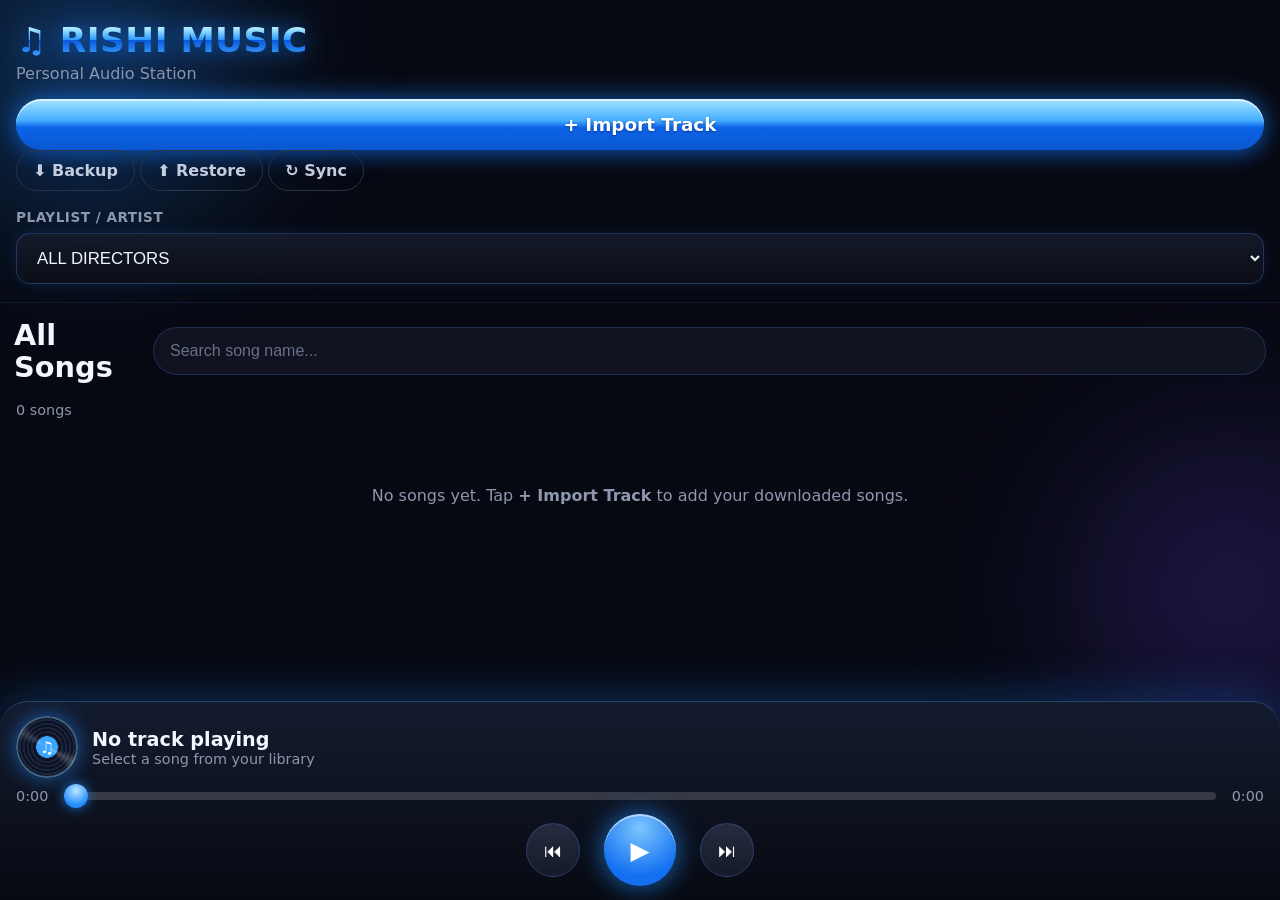
<file: index.html>
<!DOCTYPE html>
<html lang="en">
<head>
  <meta charset="UTF-8">
  <meta name="viewport" content="width=device-width, initial-scale=1, viewport-fit=cover">
  <meta name="theme-color" content="#070912">
  <meta name="mobile-web-app-capable" content="yes">
  <meta name="apple-mobile-web-app-capable" content="yes">
  <meta name="apple-mobile-web-app-status-bar-style" content="black-translucent">
  <title>Rishi Music</title>
  <link rel="manifest" href="manifest.json">
  <link rel="icon" href="icons/icon-192.png">
  <link rel="apple-touch-icon" href="icons/icon-192.png">
  <link rel="stylesheet" href="style.css">
</head>
<body class="is-idle is-paused">

  <header class="top">
    <h1 class="logo">&#9835; RISHI MUSIC</h1>
    <p class="tagline">Personal Audio Station</p>
    <button id="importBtn" class="btn-import">+ Import Track</button>

    <div class="backup-row">
      <button id="backupBtn" class="btn-ghost">&#11015; Backup</button>
      <button id="restoreBtn" class="btn-ghost">&#11014; Restore</button>
      <button id="syncBtn" class="btn-ghost">&#8635; Sync</button>
      <input id="restoreInput" type="file" hidden>
    </div>

    <label class="field-label" for="directorSelect">Playlist / Artist</label>
    <div class="select-wrap">
      <select id="directorSelect">
        <option value="__all">ALL DIRECTORS</option>
      </select>
    </div>
  </header>

  <main>
    <div class="list-head">
      <h2 id="listTitle">All Songs</h2>
      <input id="searchInput" type="search" placeholder="Search song name..." autocomplete="off">
    </div>

    <div class="list-actions">
      <button id="playAllBtn" class="btn-shuffle">&#128256; Shuffle play</button>
      <button id="resetBtn" class="btn-ghost" hidden>&#8634; Reset today</button>
    </div>
    <p id="countLabel" class="count"></p>

    <ul id="songList" class="song-list"></ul>
    <p id="emptyMsg" class="empty" hidden>No songs yet. Tap <b>+ Import Track</b> to add your downloaded songs.</p>
  </main>

  <!-- Player -->
  <footer class="player">
    <div class="now">
      <div class="disc"><span>&#9835;</span></div>
      <div class="now-text">
        <div id="nowTitle" class="now-title">No track playing</div>
        <div id="nowSub" class="now-sub">Select a song from your library</div>
      </div>
    </div>
    <div class="seek-row">
      <span id="curTime">0:00</span>
      <input id="seek" type="range" min="0" max="100" value="0" step="0.1">
      <span id="durTime">0:00</span>
    </div>
    <div class="controls">
      <button id="prevBtn" class="ctl small" aria-label="Previous">&#9198;&#xFE0E;</button>
      <button id="playBtn" class="ctl big" aria-label="Play or pause">&#9654;</button>
      <button id="nextBtn" class="ctl small" aria-label="Next random song">&#9197;&#xFE0E;</button>
    </div>
  </footer>

  <!-- Import dialog -->
  <div id="importModal" class="modal" hidden>
    <div class="modal-card">
      <h3>Import tracks</h3>
      <label for="importDirector">Music director (optional)</label>
      <input id="importDirector" list="directorList" placeholder="e.g. Anirudh, A. R. Rahman" autocomplete="off">
      <datalist id="directorList"></datalist>
      <p class="hint">This director is applied to every song you pick now. You can change it later with Edit.</p>
      <input id="fileInput" type="file" accept="audio/*,.mp3,.m4a,.aac,.wav,.ogg,.flac,.opus" multiple hidden>
      <p id="importStatus" class="status" hidden></p>
      <div class="modal-actions">
        <button id="importCancel" class="btn-ghost">Cancel</button>
        <button id="importChoose" class="btn-primary">Choose songs</button>
      </div>
    </div>
  </div>

  <!-- Edit dialog -->
  <div id="editModal" class="modal" hidden>
    <div class="modal-card">
      <h3>Edit song</h3>
      <label for="editTitle">Song name</label>
      <input id="editTitle" autocomplete="off">
      <label for="editDirector">Music director</label>
      <input id="editDirector" list="directorList" autocomplete="off">
      <div class="modal-actions">
        <button id="editCancel" class="btn-ghost">Cancel</button>
        <button id="editSave" class="btn-primary">Save changes</button>
      </div>
    </div>
  </div>

  <div id="toast" class="toast" hidden></div>

  <script src="app.js"></script>
</body>
</html>
</file>
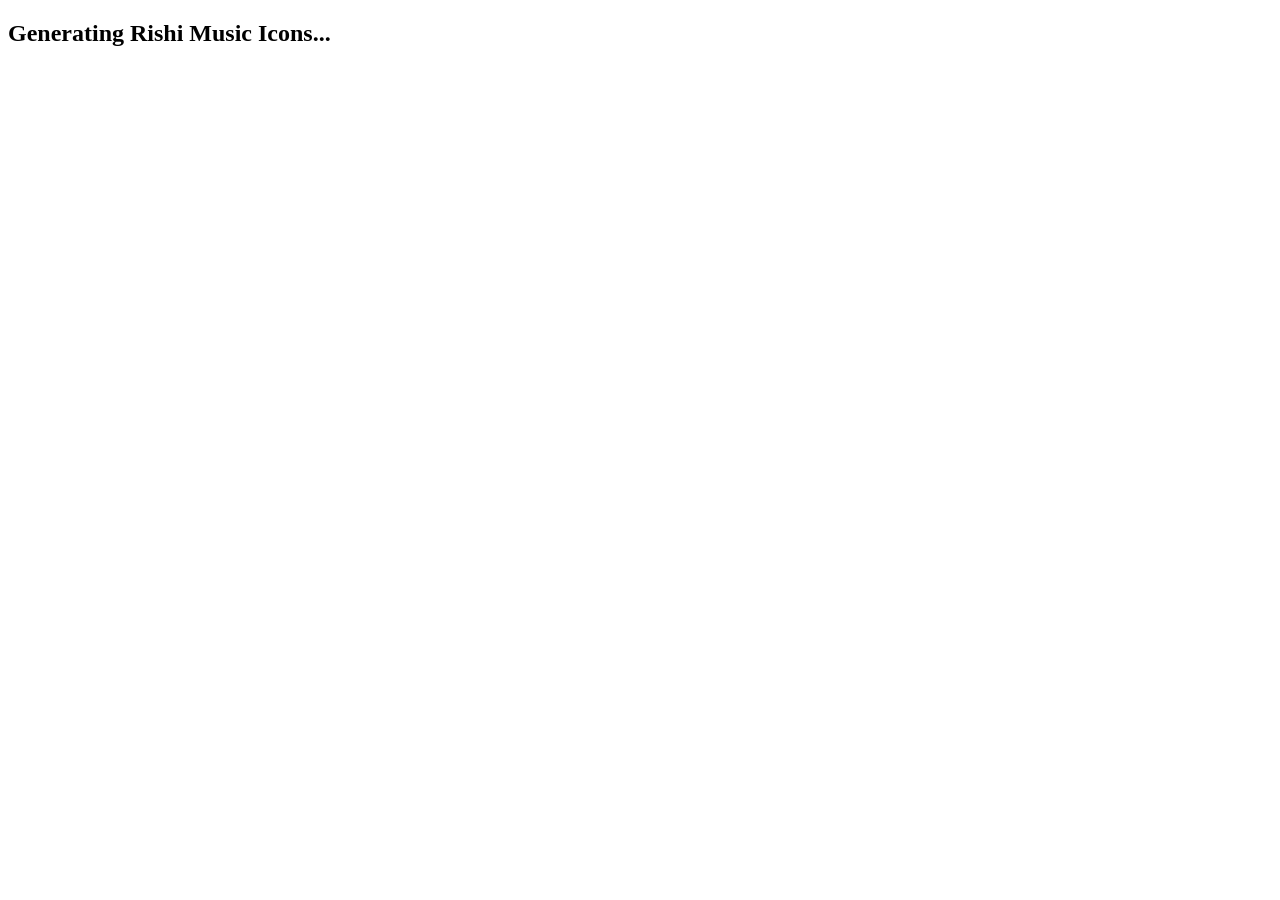
<file: make-icons.html>
<!DOCTYPE html>
<html>
<body>
  <h2>Generating Rishi Music Icons...</h2>
  <script>
    function generateIcon(size, filename) {
      const canvas = document.createElement('canvas');
      canvas.width = size;
      canvas.height = size;
      const ctx = canvas.getContext('2d');

      // Dark blue background gradient
      const bg = ctx.createLinearGradient(0, 0, size, size);
      bg.addColorStop(0, '#0c0f14');
      bg.addColorStop(1, '#001a33');
      ctx.fillStyle = bg;
      ctx.fillRect(0, 0, size, size);

      // Outer cyan glow ring
      ctx.beginPath();
      ctx.arc(size / 2, size / 2, size * 0.38, 0, Math.PI * 2);
      ctx.lineWidth = size * 0.04;
      ctx.strokeStyle = '#00d2ff';
      ctx.shadowColor = '#0088ff';
      ctx.shadowBlur = size * 0.08;
      ctx.stroke();

      // Music note symbol (♫)
      ctx.shadowBlur = size * 0.05;
      ctx.fillStyle = '#ffffff';
      ctx.font = `bold ${Math.floor(size * 0.35)}px sans-serif`;
      ctx.textAlign = 'center';
      ctx.textBaseline = 'middle';
      ctx.fillText('♫', size / 2, size / 2);

      // Trigger automatic PNG download
      const a = document.createElement('a');
      a.download = filename;
      a.href = canvas.toDataURL('image/png');
      a.click();
    }

    // Auto-generate both required sizes
    window.onload = () => {
      generateIcon(192, 'icon-192.png');
      setTimeout(() => generateIcon(512, 'icon-512.png'), 500);
    };
  </script>
</body>
</html>
</file>
<file: style.css>
:root {
  --bg: #070912;
  --text: #f2f6ff;
  --muted: #8d97ad;
  --blue-1: #7fd6ff;
  --blue-2: #1f8bff;
  --blue-3: #0a5ae0;
  --ok: #3ddc97;
  --player-h: 216px;
}

* { box-sizing: border-box; -webkit-tap-highlight-color: transparent; }

html {
  background: var(--bg);
  color: var(--text);
  font-family: "Inter", "Segoe UI", system-ui, -apple-system, Roboto, sans-serif;
}
body { margin: 0; min-height: 100vh; padding-top: env(safe-area-inset-top, 0px); }

/* soft blue glow behind everything */
body::before, body::after {
  content: "";
  position: fixed;
  z-index: -1;
  pointer-events: none;
  border-radius: 50%;
  filter: blur(70px);
}
body::before {
  width: 420px; height: 420px; top: -140px; left: -120px;
  background: radial-gradient(circle, rgba(31, 139, 255, 0.45), transparent 70%);
}
body::after {
  width: 460px; height: 460px; bottom: 80px; right: -180px;
  background: radial-gradient(circle, rgba(110, 70, 255, 0.28), transparent 70%);
  animation: drift 22s ease-in-out infinite alternate;
}
@keyframes drift { to { transform: translate(-60px, -120px); } }

button { font: inherit; color: inherit; cursor: pointer; border: 0; }

/* ---------- Header ---------- */
.top { padding: 20px 16px 18px; border-bottom: 1px solid rgba(80, 140, 255, 0.12); }

.logo {
  margin: 0;
  font-size: 2.15rem;
  font-weight: 900;
  letter-spacing: 0.5px;
  background: linear-gradient(180deg, #ffffff 0%, #9ee3ff 24%, #2a96ff 50%, #0a5ae0 51%, #46b0ff 100%);
  -webkit-background-clip: text;
  background-clip: text;
  -webkit-text-fill-color: transparent;
  color: transparent;
  filter: drop-shadow(0 0 12px rgba(31, 139, 255, 0.7)) drop-shadow(0 2px 0 rgba(0, 30, 90, 0.5));
}

.tagline { margin: 4px 0 16px; color: var(--muted); font-size: 1rem; }

.btn-import {
  width: 100%;
  padding: 15px;
  border-radius: 999px;
  font-size: 1.15rem;
  font-weight: 800;
  color: #fff;
  background: linear-gradient(180deg, #a6e5ff 0%, #45adff 42%, #0c63e8 56%, #0b57d0 100%);
  box-shadow: 0 0 26px rgba(31, 139, 255, 0.6), 0 6px 18px rgba(0, 40, 120, 0.5), inset 0 2px 0 rgba(255, 255, 255, 0.6);
  text-shadow: 0 1px 2px rgba(0, 40, 120, 0.7);
}
.btn-import:active { transform: scale(0.985); }

.field-label {
  display: block;
  margin: 18px 0 8px;
  color: var(--muted);
  font-size: 0.85rem;
  font-weight: 600;
  letter-spacing: 0.5px;
  text-transform: uppercase;
}

.select-wrap select {
  width: 100%;
  padding: 14px 16px;
  border-radius: 14px;
  border: 1px solid rgba(80, 140, 255, 0.28);
  background: linear-gradient(180deg, rgba(22, 28, 44, 0.9), rgba(12, 15, 24, 0.9));
  color: var(--text);
  font-size: 1.05rem;
  text-transform: uppercase;
  box-shadow: 0 0 14px rgba(31, 139, 255, 0.12);
}

/* ---------- List ---------- */
main { padding: 16px 14px calc(var(--player-h) + 24px + env(safe-area-inset-bottom, 0px)); }

.list-head { display: flex; align-items: center; gap: 14px; margin-bottom: 12px; }
.list-head h2 {
  margin: 0;
  font-size: 1.8rem;
  line-height: 1.12;
  font-weight: 800;
  max-width: 125px;
  overflow-wrap: anywhere;
}

#searchInput {
  flex: 1;
  min-width: 0;
  padding: 14px 16px;
  border-radius: 999px;
  border: 1px solid rgba(80, 140, 255, 0.22);
  background: rgba(18, 22, 34, 0.9);
  color: var(--text);
  font-size: 1rem;
}
#searchInput::placeholder { color: #667088; }
#searchInput:focus { outline: none; border-color: var(--blue-2); box-shadow: 0 0 14px rgba(31, 139, 255, 0.35); }

.list-actions { display: flex; align-items: center; justify-content: space-between; gap: 10px; margin: 4px 0 6px; }
.list-actions [hidden] { display: none; }
.count { margin: 0 2px 14px; color: var(--muted); font-size: 0.9rem; }

.btn-shuffle {
  padding: 11px 20px;
  border-radius: 999px;
  font-weight: 800;
  color: #bfe9ff;
  background: linear-gradient(180deg, rgba(60, 150, 255, 0.28), rgba(10, 90, 224, 0.2));
  border: 1px solid rgba(90, 170, 255, 0.5);
  box-shadow: 0 0 18px rgba(31, 139, 255, 0.35), inset 0 1px 0 rgba(255, 255, 255, 0.25);
}
.btn-shuffle:active { transform: scale(0.97); }

.btn-ghost {
  padding: 10px 16px;
  border-radius: 999px;
  background: transparent;
  border: 1px solid #2b3446;
  color: #c4cde0;
  font-weight: 600;
}

.song-list { list-style: none; margin: 0; padding: 0; display: flex; flex-direction: column; gap: 12px; }

.song {
  display: flex;
  align-items: center;
  gap: 9px;
  padding: 12px;
  border-radius: 22px;
  background: linear-gradient(180deg, rgba(26, 32, 50, 0.92), rgba(13, 16, 26, 0.92));
  border: 1px solid rgba(80, 140, 255, 0.14);
  box-shadow: inset 0 1px 0 rgba(255, 255, 255, 0.05), 0 6px 16px rgba(0, 0, 0, 0.35);
}
.song.playing {
  background: linear-gradient(180deg, rgba(24, 52, 96, 0.95), rgba(12, 22, 44, 0.95));
  border-color: rgba(80, 170, 255, 0.8);
  box-shadow: 0 0 22px rgba(31, 139, 255, 0.45), inset 0 1px 0 rgba(255, 255, 255, 0.12);
}

.art {
  flex: none;
  width: 44px;
  height: 44px;
  border-radius: 14px;
  display: grid;
  place-items: center;
  font-weight: 800;
  font-size: 1.15rem;
  color: #fff;
  text-shadow: 0 1px 2px rgba(0, 0, 0, 0.45);
  box-shadow: inset 0 2px 0 rgba(255, 255, 255, 0.35), 0 4px 10px rgba(0, 0, 0, 0.4);
}
.eq { display: none; align-items: flex-end; gap: 3px; height: 18px; }
.eq i {
  width: 4px; height: 100%;
  border-radius: 2px;
  background: #fff;
  transform-origin: bottom;
  animation: eq 0.9s ease-in-out infinite;
}
.eq i:nth-child(2) { animation-delay: -0.3s; }
.eq i:nth-child(3) { animation-delay: -0.6s; }
@keyframes eq { 0%, 100% { transform: scaleY(0.25); } 50% { transform: scaleY(1); } }
.song.playing .eq { display: flex; }
.song.playing .letter { display: none; }
body.is-paused .eq i { animation-play-state: paused; }

.meta { flex: 1; min-width: 0; cursor: pointer; }
.name {
  font-weight: 700;
  font-size: 1.08rem;
  white-space: nowrap;
  overflow: hidden;
  text-overflow: ellipsis;
}
.dir {
  margin-top: 2px;
  color: var(--muted);
  font-size: 0.85rem;
  text-transform: uppercase;
  white-space: nowrap;
  overflow: hidden;
  text-overflow: ellipsis;
}
.badge {
  display: inline-block;
  margin-top: 5px;
  padding: 2px 9px;
  border-radius: 999px;
  font-size: 0.72rem;
  font-weight: 700;
  color: var(--ok);
  background: rgba(61, 220, 151, 0.12);
  border: 1px solid rgba(61, 220, 151, 0.4);
}
.song.played .art, .song.played .name, .song.played .dir { opacity: 0.55; }

.pill-edit {
  flex: none;
  padding: 9px 11px;
  border-radius: 999px;
  font-size: 0.88rem;
  font-weight: 700;
  color: #8fd8ff;
  background: rgba(15, 53, 80, 0.9);
  border: 1px solid #1c6a96;
}

.round {
  flex: none;
  display: grid;
  place-items: center;
  border-radius: 50%;
  font-size: 1rem;
}
.round.del { width: 42px; height: 42px; background: #4a1418; border: 1px solid #8a2a31; }
.round.go {
  width: 46px; height: 46px;
  color: #fff;
  background: radial-gradient(circle at 50% 22%, #6cbcff, #1470f0 70%);
  box-shadow: 0 0 16px rgba(31, 139, 255, 0.65), inset 0 2px 0 rgba(255, 255, 255, 0.45);
}

.empty { text-align: center; color: var(--muted); padding: 36px 12px; line-height: 1.5; }

/* ---------- Player ---------- */
.player {
  position: fixed;
  left: 0; right: 0; bottom: 0;
  z-index: 10;
  padding: 14px 16px calc(14px + env(safe-area-inset-bottom, 0px));
  border-radius: 28px 28px 0 0;
  background: linear-gradient(180deg, rgba(20, 28, 48, 0.97), rgba(8, 10, 18, 0.98));
  border-top: 1px solid rgba(90, 170, 255, 0.35);
  box-shadow: 0 -10px 40px rgba(31, 139, 255, 0.22);
}

.now { display: flex; align-items: center; gap: 14px; margin-bottom: 10px; }
.now-text { min-width: 0; flex: 1; }
.now-title { font-size: 1.2rem; font-weight: 800; white-space: nowrap; overflow: hidden; text-overflow: ellipsis; }
.now-sub { color: var(--muted); font-size: 0.9rem; white-space: nowrap; overflow: hidden; text-overflow: ellipsis; }

.disc {
  position: relative;
  flex: none;
  width: 62px; height: 62px;
  border-radius: 50%;
  display: grid;
  place-items: center;
  background:
    radial-gradient(circle, #3aa6ff 0 24%, transparent 25%),
    repeating-radial-gradient(circle, #0d1220 0 2px, #1a2440 2px 4px);
  box-shadow: 0 0 20px rgba(31, 139, 255, 0.6), inset 0 0 0 2px rgba(127, 214, 255, 0.4);
  animation: spin 6s linear infinite;
}
.disc::after {
  content: "";
  position: absolute; inset: 0;
  border-radius: 50%;
  background: conic-gradient(from 30deg, transparent 0 20%, rgba(255, 255, 255, 0.2) 25%, transparent 30% 70%, rgba(255, 255, 255, 0.14) 75%, transparent 80%);
}
.disc span { position: relative; z-index: 1; font-size: 1rem; color: #fff; }
@keyframes spin { to { transform: rotate(360deg); } }
body.is-paused .disc, body.is-idle .disc { animation-play-state: paused; }

.seek-row { display: flex; align-items: center; gap: 10px; color: var(--muted); font-size: 0.9rem; }
.seek-row span { min-width: 36px; }
#durTime { text-align: right; }

input[type="range"] {
  -webkit-appearance: none; appearance: none;
  flex: 1; height: 8px;
  border-radius: 999px;
  background: linear-gradient(90deg, #7fd6ff 0%, #1f8bff var(--pct, 0%), rgba(255, 255, 255, 0.16) var(--pct, 0%));
  outline: none;
}
input[type="range"]::-webkit-slider-thumb {
  -webkit-appearance: none;
  width: 24px; height: 24px;
  border-radius: 50%;
  border: 0;
  background: radial-gradient(circle at 50% 28%, #bfe9ff, #1f8bff 70%);
  box-shadow: 0 0 12px rgba(31, 139, 255, 0.8);
}
input[type="range"]::-moz-range-thumb {
  width: 24px; height: 24px;
  border-radius: 50%; border: 0;
  background: #1f8bff;
}

.controls { display: flex; align-items: center; justify-content: center; gap: 24px; margin-top: 10px; }
.ctl { display: grid; place-items: center; border-radius: 50%; color: #fff; }
.ctl.small {
  width: 54px; height: 54px;
  font-size: 1.15rem;
  background: linear-gradient(180deg, #252c40, #151a28);
  border: 1px solid rgba(90, 140, 255, 0.25);
}
.ctl.big {
  width: 72px; height: 72px;
  font-size: 1.55rem;
  background: radial-gradient(circle at 50% 20%, #7cc6ff, #1470f0 70%);
  box-shadow: 0 0 26px rgba(31, 139, 255, 0.75), inset 0 2px 0 rgba(255, 255, 255, 0.5);
}
.ctl:active { transform: scale(0.94); }

/* ---------- Modals ---------- */
.modal {
  position: fixed; inset: 0; z-index: 50;
  display: grid; place-items: center;
  padding: 20px;
  background: rgba(2, 4, 10, 0.78);
}
.modal[hidden] { display: none; }

.modal-card {
  width: 100%; max-width: 420px;
  padding: 22px;
  border-radius: 24px;
  background: linear-gradient(180deg, #172036, #0e121d);
  border: 1px solid rgba(90, 170, 255, 0.3);
  box-shadow: 0 0 34px rgba(31, 139, 255, 0.28);
}
.modal-card h3 { margin: 0 0 14px; font-size: 1.4rem; }
.modal-card label { display: block; margin: 12px 0 6px; color: var(--muted); font-size: 0.9rem; font-weight: 600; }
.modal-card input:not([type="file"]) {
  width: 100%; padding: 13px 14px;
  border-radius: 12px;
  border: 1px solid #2a3245;
  background: #0a0d15;
  color: var(--text);
  font-size: 1rem;
}
.modal-card input:focus { outline: none; border-color: var(--blue-2); }
.hint { color: var(--muted); font-size: 0.85rem; line-height: 1.4; margin: 10px 0 0; }
.status { color: var(--blue-1); font-weight: 600; margin: 12px 0 0; }
.modal-actions { display: flex; justify-content: flex-end; gap: 10px; margin-top: 20px; }

.btn-primary {
  padding: 11px 20px;
  border-radius: 999px;
  font-weight: 800;
  color: #fff;
  background: linear-gradient(180deg, #8fdcff, #2c97ff 45%, #0c63e8 56%);
  box-shadow: 0 0 16px rgba(31, 139, 255, 0.55), inset 0 1px 0 rgba(255, 255, 255, 0.55);
}
.btn-primary:disabled, .btn-ghost:disabled { opacity: 0.5; }

.toast {
  position: fixed; left: 50%;
  bottom: calc(var(--player-h) + 24px);
  transform: translateX(-50%);
  max-width: 90%;
  padding: 11px 18px;
  border-radius: 999px;
  background: #1c2740;
  border: 1px solid #36507d;
  color: #e3edff;
  font-size: 0.95rem;
  text-align: center;
  z-index: 60;
}
.toast[hidden] { display: none; }

@media (max-width: 370px) {
  .art { display: none; }
}

@media (prefers-reduced-motion: reduce) {
  body::after, .disc, .eq i { animation: none; }
}
</file>
